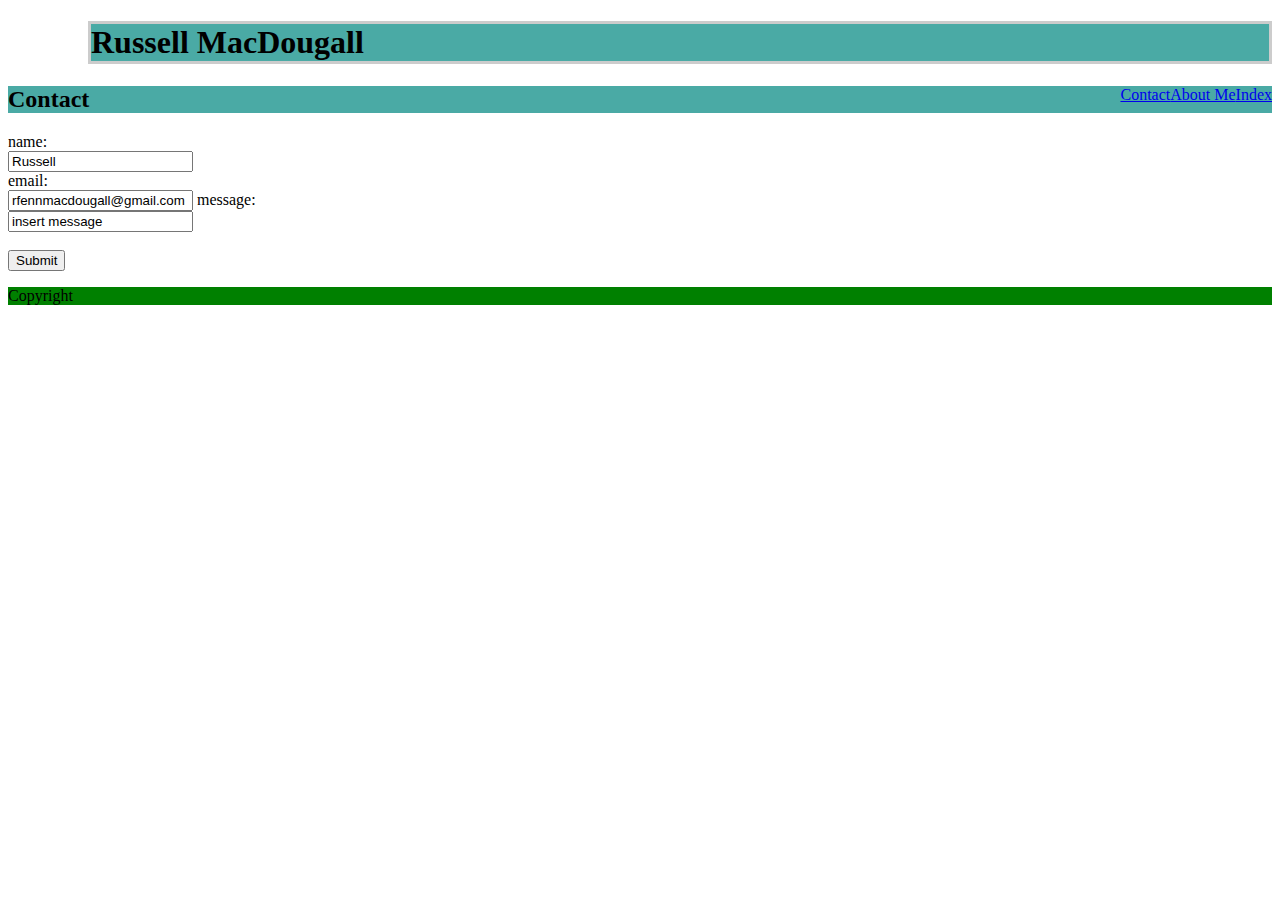
<file: contact.html>
<!DOCTYPE html>
<html>
<head>
    <link rel="stylesheet" type="text/css" href="assets/css/style.css">
</head>
<body>
<header>
    <h1>Russell MacDougall</h1>

    <a href="index.html">Index</a>
    <a href="portfolio.html">About Me</a>
    <a href="contact.html">Contact</a>
</header>

<h2>Contact</h2>

<form action="inputs.txt">
    name:<br>
    <input type="text" name="name" value="Russell">
    <br>
    email:<br>
    <input type="text" name="email" value="rfennmacdougall@gmail.com">
    message:<br>
    <input type="text" name="message" value="insert message">
    <br><br>
    <input type="submit" value="Submit">
  </form> 




<footer>
    <p id="top_footer">

    </p>

    <p id="bottom_footer">
        Copyright
    </p>
</footer>

</body>
</html>
</file>
<file: assets/css/style.css>
h1 {background-color: #4aaaa5;
    margin-left: 80px;
    font-family: 'Georgia', Times, Times New Roman, serif;
    border-style: solid;
    border-color: #cccccc;
}

h2 {
  background-color: #4aaaa5;
  font-family: 'Georgia', Times, Times New Roman, serif;
  }

a {float: right;}

img {float: left;}

#about_me {
            float: left;
            color:#777777;
            font-family:'Arial', 'Helvetica Neue', Helvetica, sans-serif;
          }

.clearfix::after {
  content: "";
  clear: both;
  display: table;
}

#top_footer {background-color: #666666;}

#bottom_footer {background-color:green;}
</file>
